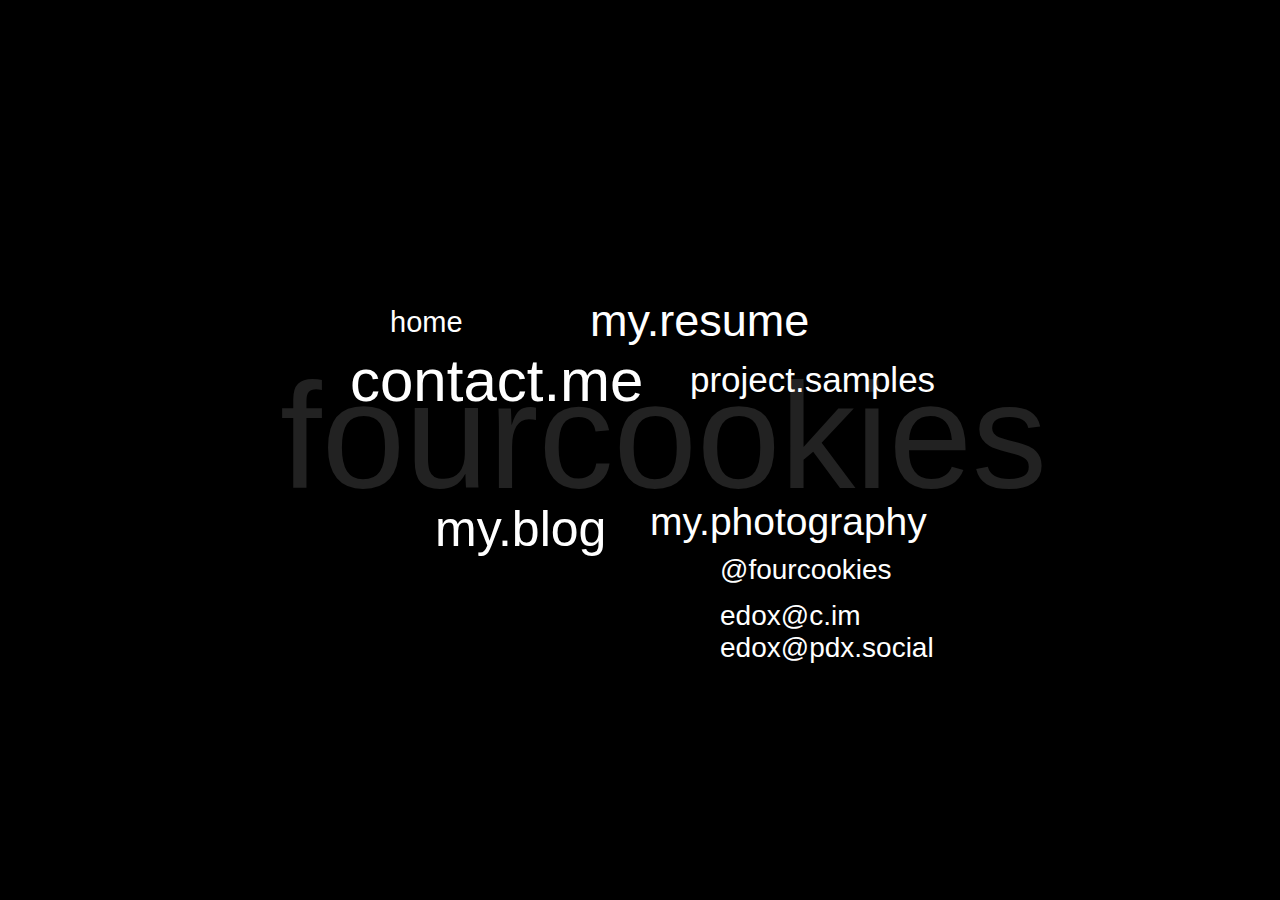
<file: index.html>
<?xml version="1.0" encoding="utf-8"?><!DOCTYPE html PUBLIC "-//W3C//DTD XHTML 1.0 Strict//EN" "http://www.w3.org/TR/xhtml1/DTD/xhtml1-strict.dtd">
<html xmlns="http://www.w3.org/1999/xhtml" xml:lang="en" lang="en">
	<head>
		<meta http-equiv="Content-Type" content="text/html; charset=utf-8" />
		<link rel="shortcut icon" href="http://www.fourcookies.com/img/favicon.ico" />
		<meta name="google-site-verification" content="qj5Fbfl2PKHCxcpgHP0MD4TJYlDEZQwhitKw-qlvBgg" />
		<title>fourcookies.com</title>
<link rel="stylesheet" type="text/css" href="style.css" />
<script type="text/javascript">
  var _gaq = _gaq || [];
  _gaq.push(['_setAccount', 'UA-26951472-1']);
  _gaq.push(['_trackPageview']);
  (function() {
    var ga = document.createElement('script'); ga.type = 'text/javascript'; ga.async = true;
    ga.src = ('https:' == document.location.protocol ? 'https://ssl' : 'http://www') + '.google-analytics.com/ga.js';
    var s = document.getElementsByTagName('script')[0]; s.parentNode.insertBefore(ga, s);
  })();
</script>
	</head>
<body link="#FFFFFF" vlink="#FFFFFF" alink="#FFFFFF">
<div id="outer">
			<div id="inner">
			<div class="bgtext">fourcookies</div>		
			<div id="text1"><a href="home.html">home<span>&raquo;home sweet home</span></a></div>
			<div id="text2"><a href="contact.html">contact.me<span>&raquo;how can I help you?</span></a></div>
			<div id="text3"><a href="samples.html">project.samples<span>&raquo;a few projects i have worked on.</span></a></div>
			<div id="text4"><a href="http://wetoregonian.blogspot.com/" target="_blank">my.blog<span>&raquo;some possibly interesting stuff.</span></a></div>
			<div id="text5"><a href="https://photos.app.goo.gl/JCZS4uJgA9jwDdxZ7" target="_blank">my.photography<span>&raquo;some captured images</span></a></div>
			<div id="text6"><a href="resume.html">my.resume<span>&raquo;get to know me a little</span></a></div>
			<div id="text7"><a href="https://twitter.com/fourcookies" target="_blank">@fourcookies<span>&raquo;follow me</span></a></div>		
			<div id="text8"><a rel="me" href="https://c.im/@edox">edox@c.im</a><br /><a rel="me" href="https://pdx.social/@edox">edox@pdx.social</a></div>		
			</div>
		</div>
	</body>
</html>
</file>
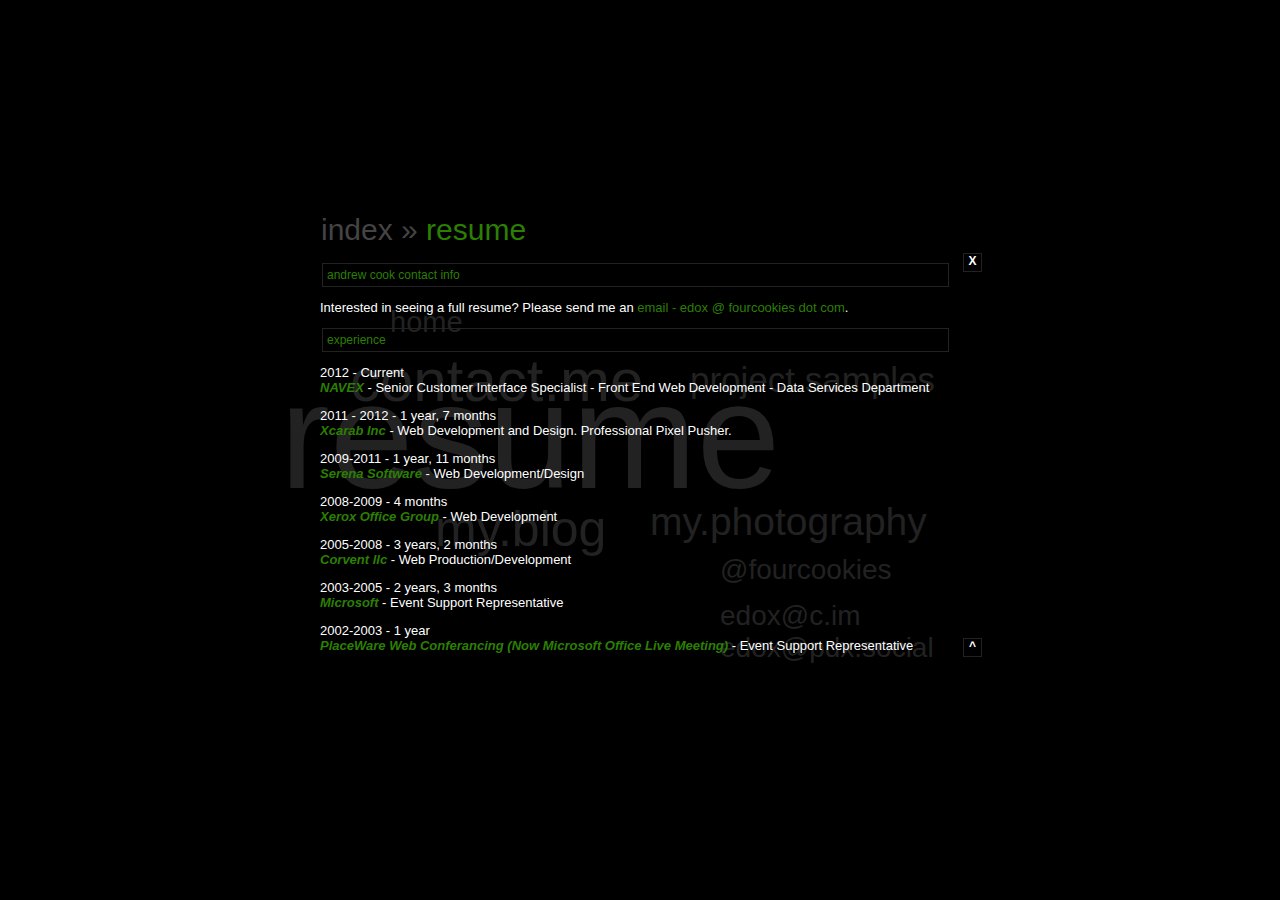
<file: resume.html>
<!DOCTYPE html PUBLIC "-//W3C//DTD XHTML 1.0 Strict//EN" "http://www.w3.org/TR/xhtml1/DTD/xhtml1-strict.dtd">
<html xmlns="http://www.w3.org/1999/xhtml" xml:lang="en" lang="en">
	<head>
	<meta http-equiv="Content-Type" content="text/html;charset=utf-8" />
	<link rel="shortcut icon" href="http://www.fourcookies.com/img/favicon.ico" />
	<title>my.resume</title>
	<link rel="stylesheet" type="text/css" href="style.css" />
<script type="text/javascript">
  var _gaq = _gaq || [];
  _gaq.push(['_setAccount', 'UA-26951472-1']);
  _gaq.push(['_trackPageview']);
  (function() {
    var ga = document.createElement('script'); ga.type = 'text/javascript'; ga.async = true;
    ga.src = ('https:' == document.location.protocol ? 'https://ssl' : 'http://www') + '.google-analytics.com/ga.js';
    var s = document.getElementsByTagName('script')[0]; s.parentNode.insertBefore(ga, s);
  })();
</script>
</head>
	<body>
		<div id="outer">
			<div id="inner">
				 <div class="bgtext">resume</div>
				 <div id="close"><a href="index.html" title="close and return to menu">X</a></div>
				 <div id="top"><a href="#top" title="back to top">^</a></div> 
				 <!--greyed out links-->
				 <div id="text1">home</div>
				 <div id="text2">contact.me</div>
				 <div id="text3">project.samples</div>
				 <div id="text4">my.blog</div>
				 <div id="text5">my.photography</div>
				 <!--<div id="text6">resume</div>-->
				 <div id="text7">@fourcookies</div>	
				 <div id="text8">edox@c.im<br />edox@pdx.social</div>		
				 <!--greyed out links end-->			
<div id="urltext"><a href="index.html" class="navigurl" title="click to return to the index page">index &raquo; </a>resume</div>				 	  
					  <div id="content">
					  	   <a name="top"></a>
					  	   <div class="titleblock">andrew cook contact info</div>                         
<p>Interested in seeing a full resume? Please send me an <a href="mailto:edox@fourcookies.com?subject=Resume Request">email - edox @ fourcookies dot com</a>.</p>
<div class="titleblock">experience</div>
	<div>
		<p>2012 - Current<br /><a href="http://www.navex.com" target="_blank"><i><strong>NAVEX</strong></i></a> - Senior Customer Interface Specialist - Front End Web Development - Data Services Department</p>
		<p>2011 - 2012 - 1 year, 7 months <br /><a href="http://www.xcarab.com" target="_blank"><i><strong>Xcarab Inc</strong></i></a> - Web Development and Design. Professional Pixel Pusher.</p>
		<p>2009-2011 - 1 year, 11 months<br /><a href="http://www.serena.com" target="_blank"><i><b>Serena Software</b></i></a> - Web Development/Design</p>
		<p>2008-2009 - 4 months <br /><a href="http://office.xerox.com/" target="_blank"><i><b>Xerox Office Group</b></i></a> - Web Development</p>
		<p>2005-2008 - 3 years, 2 months <br /><a href="http://www.corventllc.com/" target="_blank"><i><b>Corvent llc</b></i></a> - Web Production/Development</p>
		<p>2003-2005 - 2 years, 3 months<br /><a href="http://www.microsoft.com/" target="_blank"><b><i>Microsoft</i></b></a> - Event Support Representative</p>
		<p>2002-2003 - 1 year<br /><a href="http://www.livemeeting.com/" target="_blank"><b><i>PlaceWare Web Conferancing (Now Microsoft Office Live Meeting)</i></b></a> - Event Support Representative</p>
		<p>2001-2002 - 1 year<br /><a href="http://www.hollywoodvideo.com/" target="_blank"><b><i>Hollywood Video Corperate Headquarters</i></b></a> - Store File Operator</p>
		<p><i>1999-2001 - 2 years <b><br /></b></i><a href="http://www.unitedway-pdx.org/" target="_blank"><i><b>United Way of the Columbia Willamette</b></i></a> - Freelance Graphic Design</p>
	</div>
<div class="titleblock">software</div>
	<div>
	<p>Adobe Photoshop (10+ years)<br />
	Adobe Illustrator (10+ years)<br />
	Adobe InDesign (3 years)<br />
	Adobe Image Ready (10+ years)<br />
	Dreamweaver (5+ years)<br />
	Microsoft Office<br />
	Linux/Ubuntu<br />
	DOS/Win95/2000/NT/XP Pro/Vista/7/10<br />
	Computer Networking (10+ years)<br />
	OSX<br />
	HTML (10+ years)<br />
	CSS (10+ years)<br />
	Version Control Tools<br />
	Git/github<br />
	CSS Frameworks<br />
	JavaScript<br />
	Asp.net<br />
	MySQL<br />
	Word Press</p>
	</div>
<div class="titleblock">education</div>
<div>
<p><b><a href="http://www.aipd.aii.edu/" target="_blank">The Art Institute of Portland</a></b><br />Major - Multimedia and Web Design</p>
<p><b><a href="http://www.pio.okstate.edu/" target="_blank">Oklahoma State University</a></b><br />Major - Two years in Graphic Design Program</p>
<p><b><a href="http://www.maplewoodacademy.org/" target="_blank">MapleWood Academy</a></b><br />College Preparatory</p>
</div>
<div class="titleblock">interests</div>
<div>Cross Country Skiing, Biking, Hiking, Computers, Computer Games, Networking, Web Design, Multimedia Design, Graphic Design, Computer Animation, Photography, and Drawing. </div>
<div class="titleblock">references</div>

<h6><i>Last Updated 11/11/2022</i></h6>
				 </div>
			</div>
		</div>
	</body>
</html>
</file>
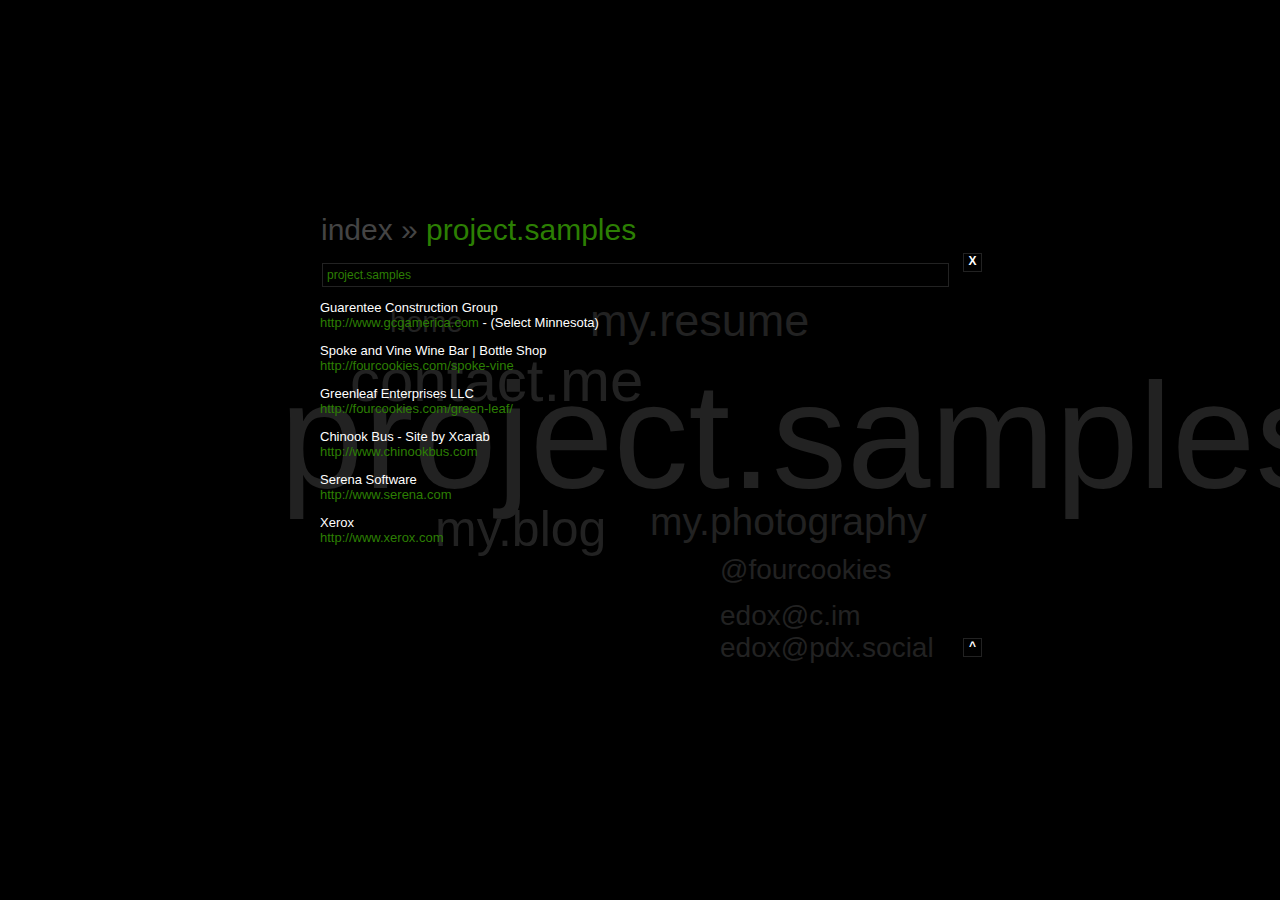
<file: samples.html>
<!DOCTYPE html PUBLIC "-//W3C//DTD XHTML 1.0 Strict//EN" "http://www.w3.org/TR/xhtml1/DTD/xhtml1-strict.dtd">
<html xmlns="http://www.w3.org/1999/xhtml" xml:lang="en" lang="en">
	<head>
	<meta http-equiv="Content-Type" content="text/html;charset=utf-8" />
	<link rel="shortcut icon" href="http://www.fourcookies.com/img/favicon.ico" />
	<title>project.samples</title>
	<link rel="stylesheet" type="text/css" href="style.css" />
<script type="text/javascript">
  var _gaq = _gaq || [];
  _gaq.push(['_setAccount', 'UA-26951472-1']);
  _gaq.push(['_trackPageview']);
  (function() {
    var ga = document.createElement('script'); ga.type = 'text/javascript'; ga.async = true;
    ga.src = ('https:' == document.location.protocol ? 'https://ssl' : 'http://www') + '.google-analytics.com/ga.js';
    var s = document.getElementsByTagName('script')[0]; s.parentNode.insertBefore(ga, s);
  })();
</script>	
</head>
	<body>
		<div id="outer">
			<div id="inner">
				 <div class="bgtext">project.samples</div>
				 <div id="close"><a href="index.html" title="close and return to menu">X</a></div>
				 <div id="top"><a href="#top" title="back to top">^</a></div> 			
<!--greyed out links-->
				 <div id="text1">home</div>
				 <div id="text2">contact.me</div>
				 <!--<div id="text3">project.samples</div>-->
				 <div id="text4">my.blog</div>
				 <div id="text5">my.photography</div>
				 <div id="text6">my.resume</div>
				 <div id="text7">@fourcookies</div>	
				 <div id="text8">edox@c.im<br />edox@pdx.social</div>	
				 <!--greyed out links end-->			
				 <div id="urltext"><a href="index.html" class="navigurl" title="click to return to the index page">index &raquo; </a>project.samples</div>				 	  
					  <div id="content">
					  	   <a name="top"></a> <!-- very important! this is the anchor for the back to top feature. Remove it at your own risk! :P -->
					  	   <div class="titleblock">project.samples</div>
						   
									<p>Guarentee Construction Group<br /><a href="http://www.gcgamerica.com" target="_blank">http://www.gcgamerica.com</a> - (Select Minnesota)</p>
						   
									<p>Spoke and Vine Wine Bar | Bottle Shop<br /><a href="http://fourcookies.com/spoke-vine" target="_blank">http://fourcookies.com/spoke-vine</a></p>

									<p>Greenleaf Enterprises LLC<br /><a href="http://www.fourcookies.com/green-leaf/" target="_blank">http://fourcookies.com/green-leaf/</a></p>

									<p>Chinook Bus - Site by Xcarab<br /><a href="http://www.chinookbus.com" target="_blank">http://www.chinookbus.com</a></p>

									<p>Serena Software<br><a href="http://www.serena.com" target="_blank">http://www.serena.com</a></p>
									 
									<p>Xerox<br><a href="http://www.xerox.com" target="_blank">http://www.xerox.com</a></p>

									<!-- Sites no longer up. 

									<p>A Advantage Pest Control - Site by Xcarab<br /><a href="http://www.aadvantagepestcontrol.com" target="_blank">http://www.aadvantagepestcontrol.com</a></p>

									<p>NDC Diamonds - Site by Xcarab<br /><a href="http://www.ndcdiamondsllc.com" target="_blank">http://www.ndcdiamondsllc.com</a></p>

									<p>Portraits by Carol Hook - Site by Xcarab<br /><a href="http://www.portraitsbycarolhook.com" target="_blank">http://www.portraitsbycarolhook.com</a></p>

									<p>ETC Massage - Site by Xcarab<br /><a href="http://www.etcmassage.com" target="_blank">http://www.etcmassage.com</a></p>
									
									<p>NGT Medical - Site by Xcarab - Ecommerce Implementation<br /><a href="http://www.ngtmedical.com/index" target="_blank">http://www.ngtmedical.com</a></p>
									
									<p>Richard Hoon Designs - Site by Xcarab<br /><a href="http://stage.onexcale.net/richardhoon.com/index" target="_blank">http://stage.onexcale.net/richardhoon.com/index</a></p
									
									<p>Everett Film Fest - Site by Xcarab<br /><a href="http://stage.onexcale.net/everettfilmfest.com/index" target="_blank">http://stage.onexcale.net/everettfilmfest.com/index</a></p>
									
									<p>City Treasures - Site by Xcarab<br /><a href="http://stage.onexcale.net/go2citytreasures.com/index" target="_blank">http://stage.onexcale.net/go2citytreasures.com/index</a></p>									
									
									<p>EveryBodyWear - Site by Xcarab<br /><a href="http://www.everybodywear.com" target="_blank">http://www.everybodywear.com</a></p>

									<p>tgib.me - Site by Xcarab<br /><a href="http://stage.onexcale.net/tgib.me/index" target="_blank">http://stage.onexcale.net/tgib.me/index</a></p>									
									
									<p>Palm<br><a href="http://www2.eventsvc.com/palm" target="_blank">http://www2.eventsvc.com/palm</a></p>

									<p>Intercall<br><a href="http://www2.eventsvc.com/intercall" target="_blank">http://www2.eventsvc.com/intercall</a></p>

									<p>CLMA<br><a href="http://www2.eventsvc.com/clma" target="_blank">http://www2.eventsvc.com/clma</a></p>

									<p>Prostores<br><a href="http://events.prostores.com/prostores/" target="_blank">http://events.prostores.com/prostores/</a></p> 
									
									<p>Janus Group (custom branding project)<br><a href="http://www2.eventsvc.com/stage/janus/fund/register/e91af5b6-6c35-4016-9193-83b68b5efd07" target="_blank">http://www2.eventsvc.com/stage/janus/fund/register/e91af5b6-6c35-4016-9193-83b68b5efd07</a></p>
									
									-->


									
					 </div>
			</div>
		</div>
	</body>
</html>
</file>
<file: style.css>
body {
background:#000;
margin:0;
scrollbar-3dlight-color:#222;
scrollbar-arrow-color:#FFF;
scrollbar-base-color:#000;
scrollbar-darkshadow-color:#222;
scrollbar-face-color:#000;
scrollbar-highlight-color:#000;
scrollbar-shadow-color:#000;
}

#outer {
position: absolute;
top: 50%;
left: 0px;
width: 100%;
height: 1px;
}

#inner {
margin-left: -250px;
position: absolute;
top: -150px;
left: 50%;
width: 700px;
height: 300px;
}

.bgtext {
font-size: 150px;
position:absolute;
top:50px;
left:-110px;
right:-80px;
}

.bgtext404 {
font-size: 125px;
position:absolute;
top:75px;
left:-110px;
right:-80px;
color:#222;
font-family:verdana, helvetica, sans serif;
}

.bgtext, .footertext {
color:#222;
font-family:verdana, helvetica, sans serif;
}

.footertext {
font-size:12px;
position:absolute;
top:320px;
text-align:center;
width:500px;
}

div#text1, div#text2, div#text3, div#text4, div#text5, div#text6, div#text7, div#text8 {
color:#222222;
font-family:verdana, helvetica, sans serif;
position:absolute;
}

div#text1 {
font-size:29px;
top:6px;
left:0px;
}

div#text2 {
font-size:60px;
top:46px;
left:-40px;
}

div#text3 {
font-size:35px;
top:60px;
left:300px;
}

div#text4 {
font-size:50px;
top:200px;
left:45px;
}

div#text5 {
font-size:39px;
top:200px;
left:260px;
}

div#text6 {
font-size:45px;
top:-5px;
left:200px;
}

div#text7 {
font-size:28px;
top:254px;
left:330px;
}

div#text8 {
font-size:28px;
top:300px;
left:330px;
}

div#text404 {
color:#ffffff;
font-family:verdana, helvetica, sans serif;
position:absolute;
font-size:25px;
top:75px;
left:245px;
}

div#text1 a:hover span {
top: -3px; 
left: 0px; 
}

div#text2 a:hover span {
top: -10px; 
left: 0px; 
}

div#text3 a:hover span {
top: -4px; 
left: 0px; 
}

div#text4 a:hover span {
top: -6px; 
left: 0px; 
}

div#text5 a:hover span {
top: -6px; 
left: 0px; 
}
div#text6 a:hover span {
top: -4px; 
left: 0px;
}

div#text7 a:hover span {
top: -4px; 
left: 0px; 
}

div#text8 a:hover span {
top: -4px; 
left: 0px; 
}

div#inner a:hover, div#inner2 a:hover{
background: none;
cursor:crosshair;
}

div#inner a span {
display: none;
}

div#inner a:visited span {
display:none;
}

div#inner a {
text-decoration: none;
color:white;
}

div#inner a:hover span {
display: block;
position:relative;
background:none;
font-size:14px;
}

div#inner a:link, div#inner a:visited {
text-decoration:none;
}

div#inner a:hover {
text-decoration:none;
}

div#content {
position:absolute;
top:-50px;
left:-70px;
width:635px;
height: 400px;
overflow: auto;
font-family: verdana, helvetica, sans serif;
font-size: 13px;
color:white;
text-align:justify;
margin:3px;
}

div#inner div#content a:hover {
text-decoration:underline;
}

div#close, div#top {
width:17px;
height:17px;
background:none;
text-align:center;
font-family:verdana, helvetica, sans serif;
font-weight:bold;
font-size:12px;
border: 1px solid #222;
}

div#top {
position:relative;
left:573px;
top:319px;
}

div#close {
position:relative;
left:573px;
top:-47px;
}

div#inner div#close a:link, div#inner div#top a:link {
color:#fff; cursor:default;
}

div#inner div#close a:visited, div#inner div#top a:visited {
color:#fff; cursor:default;
}

div#inner div#close a:hover, div#inner div#top a:hover {
color:#fff; cursor:default;
}

div#urltext {
font-family:verdana, helvetica, sans serif;
font-size:30px;
position:absolute;
top:-87px;
left:-69px;
} 

div#urltext, div#inner div#content a:link, div#inner div#content a:visited, div#inner a:hover, div#inner a:hover span {
color:#2c7f03;
}

div#content div#titlebar {
border: 1px solid #222222;
background: #000;
font-weight: normal;
color:  #2c7f03;
}

div#content {
margin-left:0;
padding-right:8px;
}

.titleblock {
font-family:verdana, helvetica, sans serif;
font-size:12px;
color:#2c7f03;
font-weight:;
margin-right:6px;
margin-top:10px;
margin-bottom:10px;
margin-left:2px;
border:1px solid #222;
padding:4px;
}

.titleblock span {
color:#2c7f03;
}

#urltext a:link {
color:#444;
}
#urltext a:visited {
color:#444;
}
#urltext a:hover {
color:#444;
}
#urltext a:active {
color:#444;
}
</file>
